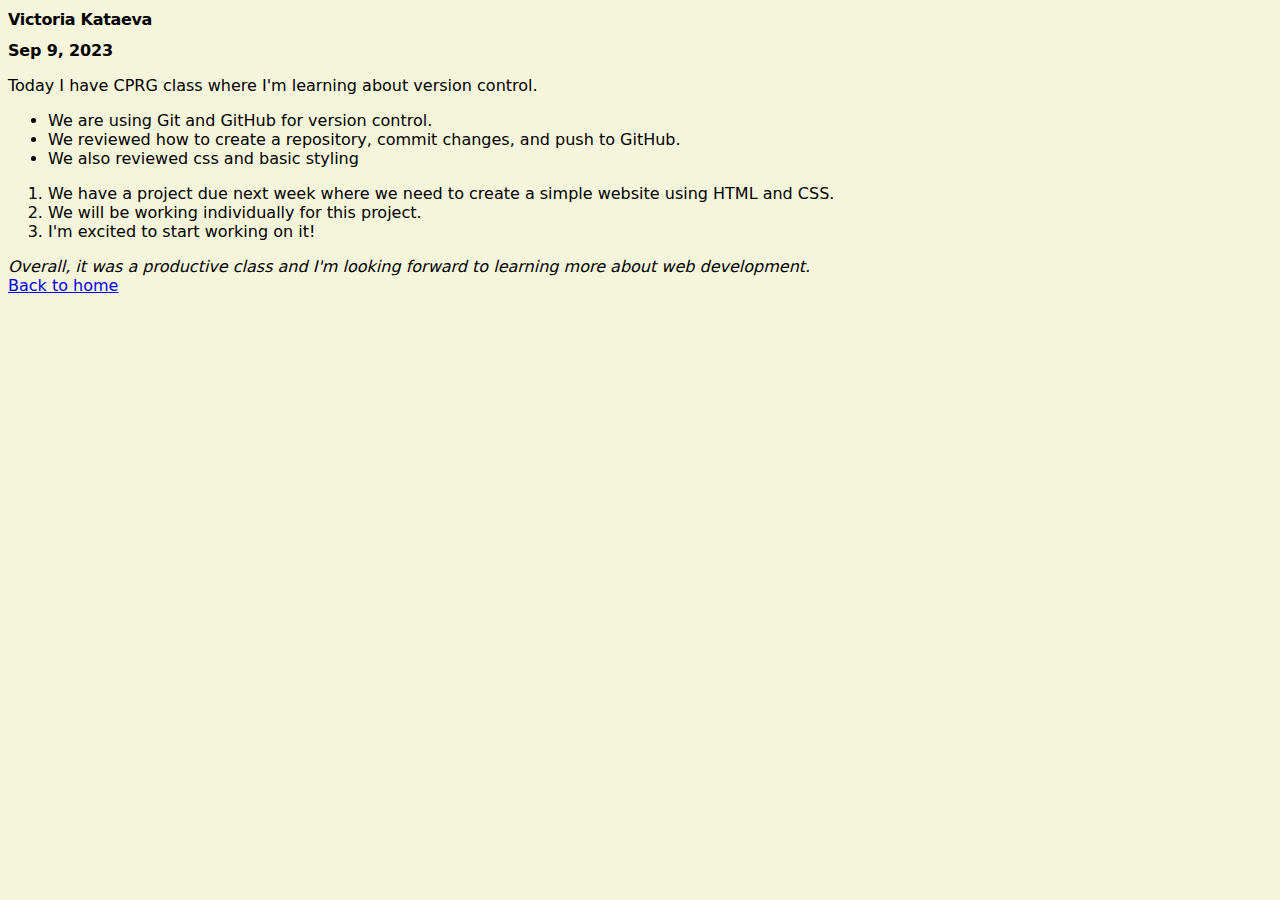
<file: index.html>
<!DOCTYPE html>
<html lang="en">
<head>
    <title>Sep 9</title>
    <meta charset="UTF-8">
    <meta name="viewport" content="width=device-width, initial-scale=1.0">  
    <link rel="stylesheet" href="newstyle.css">
   </head>
<body>
<h1>Victoria Kataeva</h1>
<h2>Sep 9, 2023</h2>
<p>Today I have CPRG class where I'm learning about version control.</p>
<ul>
<li>We are using Git and GitHub for version control.</li>
<li>We reviewed how to create a repository, commit changes, and push to GitHub.</li>
<li>We also reviewed css and basic styling</li>
</ul>
<ol>
<li>We have a project due next week where we need to create a simple website using HTML and CSS.</li>
<li>We will be working individually for this project.</li>
<li>I'm excited to start working on it!</li>
</ol>
<i>Overall, it was a productive class and I'm looking forward to learning more about web development.</i>
<br>
<a href="index.html">Back to home</a>  
</body>
</html>
</file>
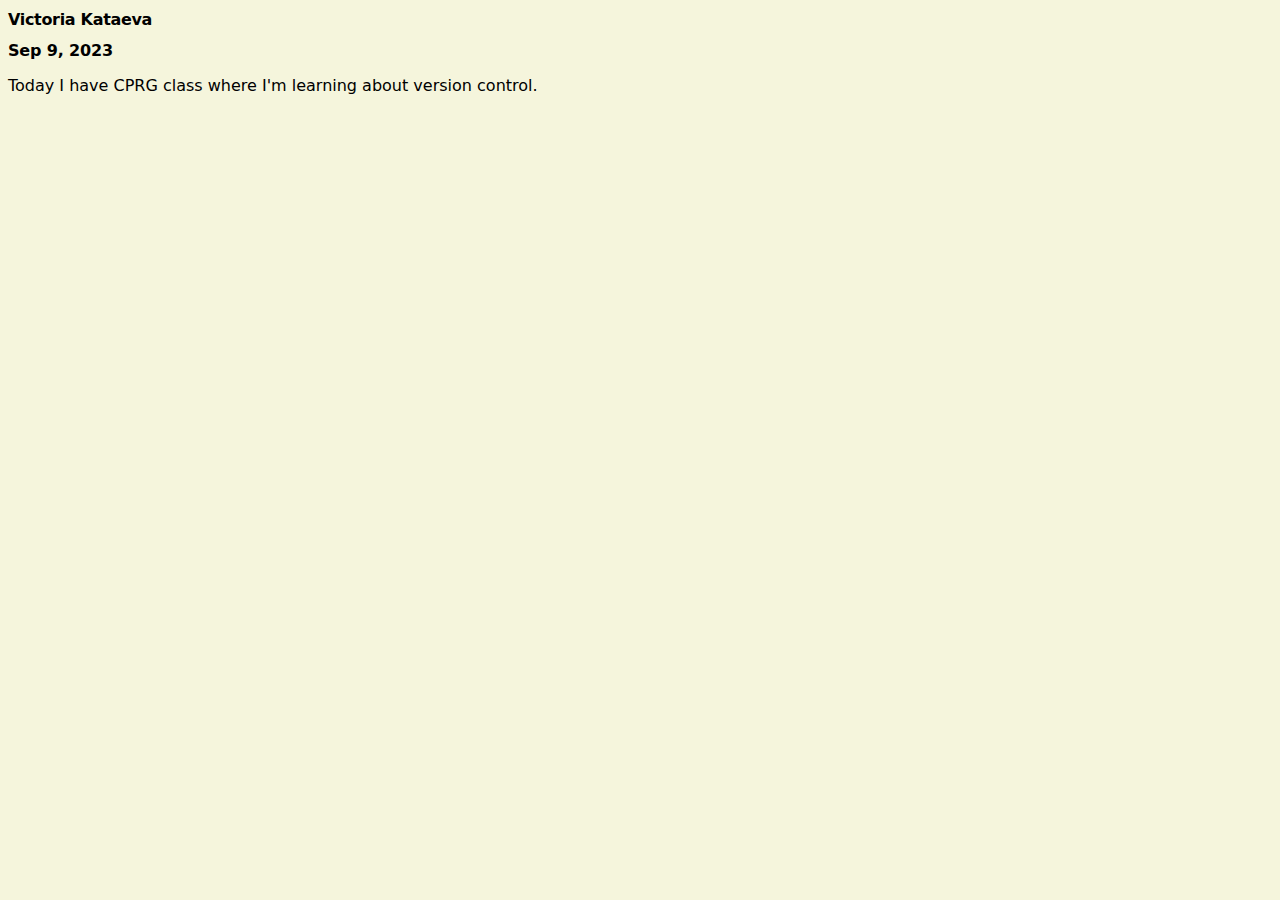
<file: sepnine.html>
<!DOCTYPE html>
<html lang="en">
<head>
    <title>Sep 9</title>
    <meta charset="UTF-8">
    <meta name="viewport" content="width=device-width, initial-scale=1.0">  
    <link rel="stylesheet" href="newstyle.css">
   </head>
<body>
<h1>Victoria Kataeva</h1>
<h2>Sep 9, 2023</h2>
<p>Today I have CPRG class where I'm learning about version control.</p>
</body>
</html>
</file>
<file: newstyle.css>
body {
  font-family: ui-sans-serif, system-ui, -apple-system, Segoe UI, Roboto, Inter, "Helvetica Neue", Arial, "Noto Sans", "Apple Color Emoji", "Segoe UI Emoji";
  font-size: var(--step-0);
  color: hsl(var(--text));
  background: hsl(var(--bg));
  background-color: beige;

}

.container {
  width: min(100% - 2*var(--gutter), var(--container));
  margin-inline: auto;
}

h1 { font-size: var(--step-5); line-height: 1.1; letter-spacing: -0.02em; }
h2 { font-size: var(--step-4); line-height: 1.15; letter-spacing: -0.01em; }
h3 { font-size: var(--step-3); line-height: 1.2; }
h4 { font-size: var(--step-2); }
h5 { font-size: var(--step-1); }
h6 { font-size: var(--step-0); text-transform: uppercase; letter-spacing: .08em; color: hsl(var(--muted)); }
</file>
